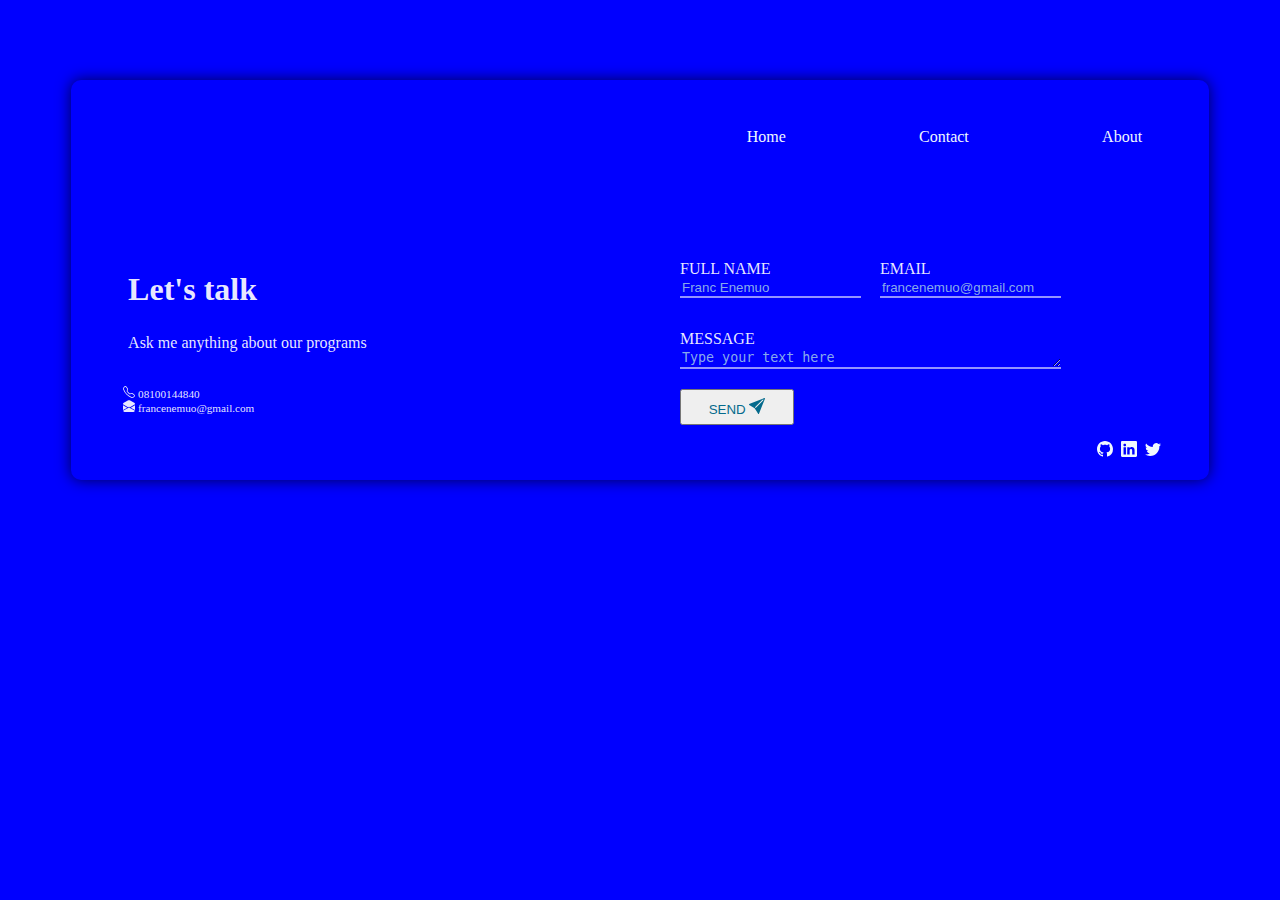
<file: form.html>
<!DOCTYPE html>
<html lang="en">
<head>
    <meta charset="UTF-8">
    <meta http-equiv="X-UA-Compatible" content="IE=edge">
    <meta name="viewport" content="width=device-width, initial-scale=1.0">
    <title>contact form</title>
    <link rel="stylesheet" href="./form.css">
</head>
<body>
    <main>
        <header>
            <div>
                
            </div>
            <div>
                <ul>
                    <li><a href="#">home</a></li>
                    <li><a href="#">contact</a></li>
                    <li><a href="#">about</a></li>
                </ul>
            </div>
        </header>

        <section>
            <aside>
                <h2>Let's talk</h2>
                <p>Ask me anything about our programs</p>

                <ol>
                    <li>
                        <svg xmlns="http://www.w3.org/2000/svg" width="12" height="12" fill="currentColor" class="bi bi-telephone" viewBox="0 0 16 16">
                            <path d="M3.654 1.328a.678.678 0 0 0-1.015-.063L1.605 2.3c-.483.484-.661 1.169-.45 1.77a17.568 17.568 0 0 0 4.168 6.608 17.569 17.569 0 0 0 6.608 4.168c.601.211 1.286.033 1.77-.45l1.034-1.034a.678.678 0 0 0-.063-1.015l-2.307-1.794a.678.678 0 0 0-.58-.122l-2.19.547a1.745 1.745 0 0 1-1.657-.459L5.482 8.062a1.745 1.745 0 0 1-.46-1.657l.548-2.19a.678.678 0 0 0-.122-.58L3.654 1.328zM1.884.511a1.745 1.745 0 0 1 2.612.163L6.29 2.98c.329.423.445.974.315 1.494l-.547 2.19a.678.678 0 0 0 .178.643l2.457 2.457a.678.678 0 0 0 .644.178l2.189-.547a1.745 1.745 0 0 1 1.494.315l2.306 1.794c.829.645.905 1.87.163 2.611l-1.034 1.034c-.74.74-1.846 1.065-2.877.702a18.634 18.634 0 0 1-7.01-4.42 18.634 18.634 0 0 1-4.42-7.009c-.362-1.03-.037-2.137.703-2.877L1.885.511z"/>
                          </svg>
                          08100144840
                    </li>
                    <li>
                        <svg xmlns="http://www.w3.org/2000/svg" width="12" height="12" fill="currentColor" class="bi bi-envelope-open-fill" viewBox="0 0 16 16">
                            <path d="M8.941.435a2 2 0 0 0-1.882 0l-6 3.2A2 2 0 0 0 0 5.4v.314l6.709 3.932L8 8.928l1.291.718L16 5.714V5.4a2 2 0 0 0-1.059-1.765l-6-3.2ZM16 6.873l-5.693 3.337L16 13.372v-6.5Zm-.059 7.611L8 10.072.059 14.484A2 2 0 0 0 2 16h12a2 2 0 0 0 1.941-1.516ZM0 13.373l5.693-3.163L0 6.873v6.5Z"/>
                          </svg>
                          francenemuo@gmail.com
                    </li>
                </ol>
            </aside>
            <aside class="form">
                <ul>
                    <li>
                        <label for="name">Full Name</label><br>
                        <input type="text" name="name" id="name" placeholder="Franc Enemuo" required>
                    </li>
                    <li>
                        <label for="email">Email</label><br>
                        <input type="email" name="email" id="email" placeholder="francenemuo@gmail.com" required>
                    </li>
                    <li>
                        <label for="message">Message</label><br>
                        <textarea name="message" id="message" cols="45" rows="1" placeholder="Type your text here"></textarea>
                    </li>
                    
                </ul>
                <button>SEND 
                    <svg xmlns="http://www.w3.org/2000/svg" width="16" height="16" fill="currentColor" class="bi bi-send-fill" viewBox="0 0 16 16">
                        <path d="M15.964.686a.5.5 0 0 0-.65-.65L.767 5.855H.766l-.452.18a.5.5 0 0 0-.082.887l.41.26.001.002 4.995 3.178 3.178 4.995.002.002.26.41a.5.5 0 0 0 .886-.083l6-15Zm-1.833 1.89L6.637 10.07l-.215-.338a.5.5 0 0 0-.154-.154l-.338-.215 7.494-7.494 1.178-.471-.47 1.178Z"/>
                    </svg>
                </button>
            </aside>
        </section>
        <footer>
            <p>
                <a href="#" title="twitter">
                    <svg xmlns="http://www.w3.org/2000/svg" width="16" height="16" fill="currentColor" class="bi bi-twitter" viewBox="0 0 16 16">
                        <path d="M5.026 15c6.038 0 9.341-5.003 9.341-9.334 0-.14 0-.282-.006-.422A6.685 6.685 0 0 0 16 3.542a6.658 6.658 0 0 1-1.889.518 3.301 3.301 0 0 0 1.447-1.817 6.533 6.533 0 0 1-2.087.793A3.286 3.286 0 0 0 7.875 6.03a9.325 9.325 0 0 1-6.767-3.429 3.289 3.289 0 0 0 1.018 4.382A3.323 3.323 0 0 1 .64 6.575v.045a3.288 3.288 0 0 0 2.632 3.218 3.203 3.203 0 0 1-.865.115 3.23 3.23 0 0 1-.614-.057 3.283 3.283 0 0 0 3.067 2.277A6.588 6.588 0 0 1 .78 13.58a6.32 6.32 0 0 1-.78-.045A9.344 9.344 0 0 0 5.026 15z"/>
                    </svg>
                </a>
            </p>
            <p>
                <a href="#" title="linkedIn">
                    <svg xmlns="http://www.w3.org/2000/svg" width="16" height="16" fill="currentColor" class="bi bi-linkedin" viewBox="0 0 16 16">
                        <path d="M0 1.146C0 .513.526 0 1.175 0h13.65C15.474 0 16 .513 16 1.146v13.708c0 .633-.526 1.146-1.175 1.146H1.175C.526 16 0 15.487 0 14.854V1.146zm4.943 12.248V6.169H2.542v7.225h2.401zm-1.2-8.212c.837 0 1.358-.554 1.358-1.248-.015-.709-.52-1.248-1.342-1.248-.822 0-1.359.54-1.359 1.248 0 .694.521 1.248 1.327 1.248h.016zm4.908 8.212V9.359c0-.216.016-.432.08-.586.173-.431.568-.878 1.232-.878.869 0 1.216.662 1.216 1.634v3.865h2.401V9.25c0-2.22-1.184-3.252-2.764-3.252-1.274 0-1.845.7-2.165 1.193v.025h-.016a5.54 5.54 0 0 1 .016-.025V6.169h-2.4c.03.678 0 7.225 0 7.225h2.4z"/>
                    </svg>
                </a>
            </p>
            <p>
                <a href="#" title="github">
                <svg xmlns="http://www.w3.org/2000/svg" width="16" height="16" fill="currentColor" class="bi bi-github" viewBox="0 0 16 16">
                    <path d="M8 0C3.58 0 0 3.58 0 8c0 3.54 2.29 6.53 5.47 7.59.4.07.55-.17.55-.38 0-.19-.01-.82-.01-1.49-2.01.37-2.53-.49-2.69-.94-.09-.23-.48-.94-.82-1.13-.28-.15-.68-.52-.01-.53.63-.01 1.08.58 1.23.82.72 1.21 1.87.87 2.33.66.07-.52.28-.87.51-1.07-1.78-.2-3.64-.89-3.64-3.95 0-.87.31-1.59.82-2.15-.08-.2-.36-1.02.08-2.12 0 0 .67-.21 2.2.82.64-.18 1.32-.27 2-.27.68 0 1.36.09 2 .27 1.53-1.04 2.2-.82 2.2-.82.44 1.1.16 1.92.08 2.12.51.56.82 1.27.82 2.15 0 3.07-1.87 3.75-3.65 3.95.29.25.54.73.54 1.48 0 1.07-.01 1.93-.01 2.2 0 .21.15.46.55.38A8.012 8.012 0 0 0 16 8c0-4.42-3.58-8-8-8z"/>
                </svg>
            </a>
        </p>
    </footer>
    
    </main>
    
</body>
</html>
</file>
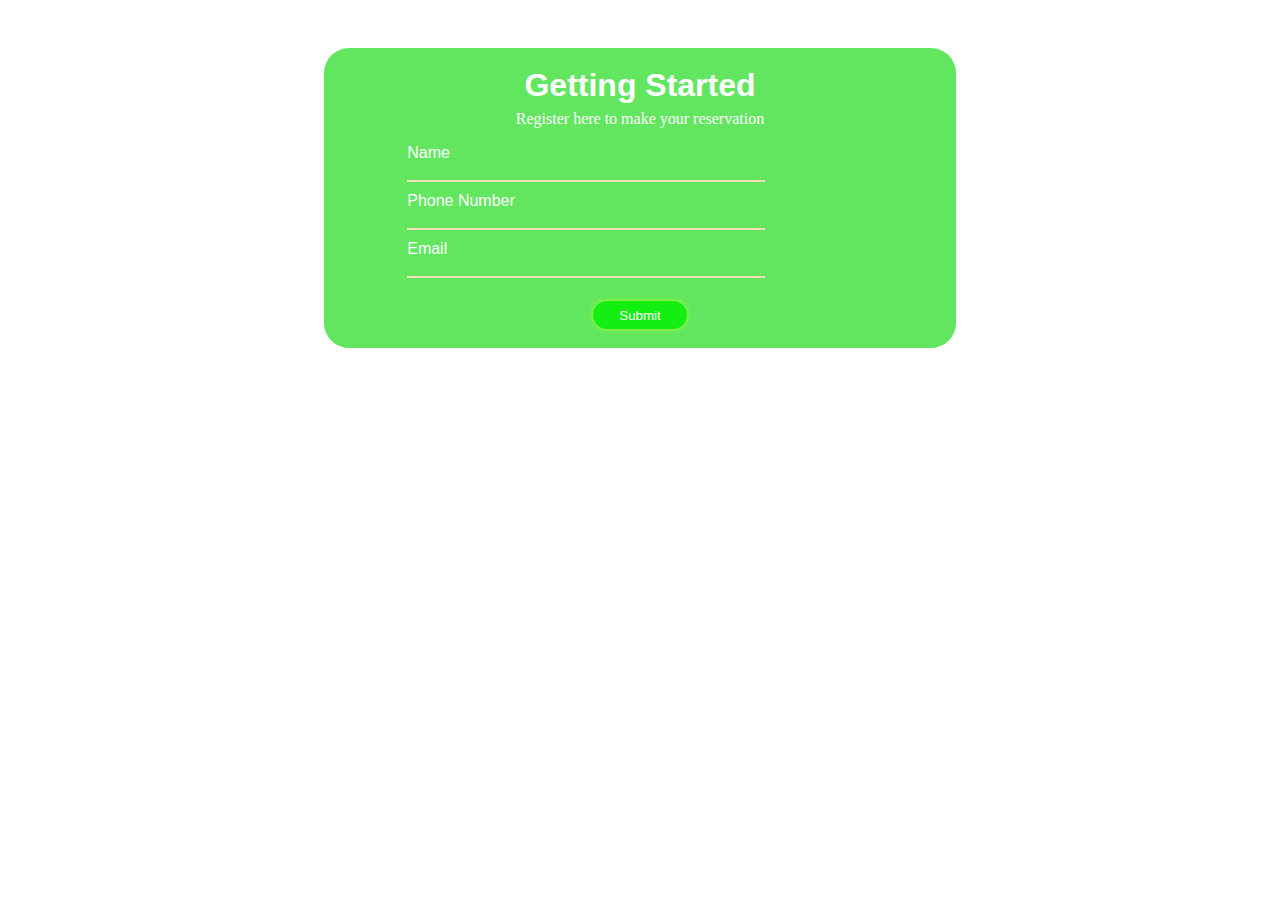
<file: getStarted.html>
<!DOCTYPE html>
<html lang="en">
<head>
    <meta charset="UTF-8">
    <meta http-equiv="X-UA-Compatible" content="IE=edge">
    <meta name="viewport" content="width=device-width, initial-scale=1.0">
    <title>get started form</title>
    <link rel="stylesheet" href="./styles/start.css">
</head>
<body>
    <div class="container">
        <h1>Getting Started</h1>
        <p>Register here to make your reservation</p>

        <form>
            <ul>
                <li>
                    <label for="name">Name</label>
                    <input type="text" name="name" id="name">
                </li>
                <li>
                    <label for="tel">Phone Number</label>
                    <input type="tel" name="tel" id="tel">
                </li>
                <li>
                    <label for="email">Email</label>
                    <input type="email" name="email" id="email">
                </li>
            </ul>

            <input type="submit" value="submit">
        </form>
    </div>
</body>
</html>
</file>
<file: form.css>
body{
    background-color: blue;
    color: rgba(255, 255, 255, 0.909);
}

main{
    background-color: blue;
    width: 90%;
    height: 400px;
    margin: 5em auto;
    box-shadow:0 0 15px rgba(0, 0, 0, 0.687);
    border-radius: 10px;
}

section{
    display: grid;
    grid-template-columns: repeat(2, 1fr);
    width: 90%;
    margin: 0 auto;
}
section h2{
    font-size: 2em;
}

.form ul{
    list-style-type: none;
    display: grid;
    grid-template-columns: repeat(2, 200px);
    row-gap: 2em;
}
input{
    background-color: transparent;
    border: none;
    outline: none;
    border-bottom: 2px solid rgba(255, 255, 255, 0.575);
    display: inline-block;
    color: lightblue;
}
textarea{
    background-color: transparent;
    border: none;
    outline: none;
    border-bottom: 2px solid rgba(255, 255, 255, 0.575);
}

::-webkit-input-placeholder{
    color: rgba(173, 216, 230, 0.803);
}
label{
    text-transform: uppercase;
}
button{
    margin-left: 3em;
    padding: 0.5em 2em;
    color: rgb(4, 106, 140);
    
}

ol{
    list-style-type: none;
    margin-top: 3em;
    margin-left: -4em;
    font-size: .7em;
}

header{
    display: grid;
    grid-template-columns: repeat(2, 1fr);
    height: 100px;
    padding: 2em 0;
}
header ul{
    list-style-type: none;
    display: flex;
    flex-direction: row;
    justify-content: space-around;
}
header a{
    text-decoration: none;
    color: aliceblue;
    text-transform: capitalize;
}

footer{
    height: 150px;
    display: flex;
    flex-direction: row-reverse;
    justify-items: flex-end;
    margin-right: 3em;
}
footer p{
    margin-left: 0.5em;
}
footer p a{
    color: aliceblue;
}

footer p a:hover{
    color: rgb(2, 59, 108);
}
</file>
<file: styles/start.css>
body{
    background-image: url(https://www.proflowers.com/blog/wp-content/uploads/2016/04/hero-green-flowers.jpg);
    background-size: cover;
}

.container{
    width: 50%;
    height: 300px;
    background-color: rgba(61, 224, 58, 0.806);
    border-radius: 25px;
    margin: 3em auto;
}

h1{
    text-align: center;
    font-family: Arial, Helvetica, sans-serif;
    color: white;
    padding-top: .6em;
}
p{
    text-align: center;
    color: white;
    margin-top: -1em;
}

ul{
    width: 80%;
    margin: 0 auto;
    list-style-type:none;
}
label{
    color: white;
    display: block;
    font-family:  'Arial Narrow Bold', sans-serif;
}

ul input{
    background: transparent;
    border: none;
    outline: none;
    border-bottom: 2px solid wheat;
    display: inline-block;
    margin-bottom: 10px;
    width: 70%;
}

form > input{
    text-transform: capitalize;
    color: white;
    background-color: rgb(19, 239, 19);
    display: block;
    text-align: center;
    width: 15%;
    margin: 1em auto;
    padding: 0.5em 1em;
    border: none;
    border-radius: 30px;
    box-shadow: 0 0 5px greenyellow;
}
</file>
